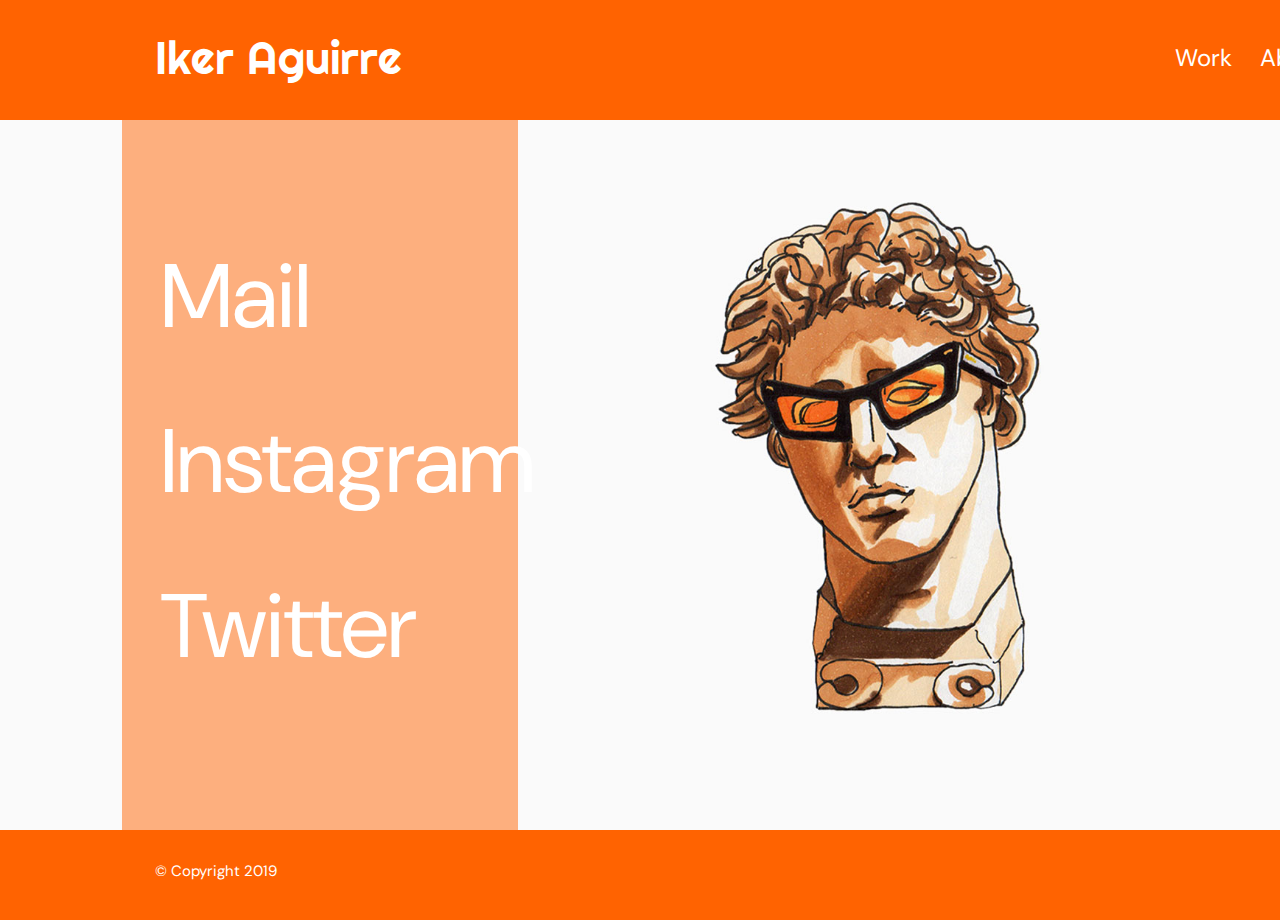
<file: contact.html>
<!doctype html>
<html class="no-js" lang="">

<head>
  <meta charset="utf-8">
  <title>Iker Aguirre | Contact</title>
  <meta name="description" content="">
  <meta name="viewport" content="width=device-width, initial-scale=1">

  <link rel="manifest" href="site.webmanifest">
  <link rel="apple-touch-icon" href="icon.png">
  <!-- Place favicon.ico in the root directory -->

  <link rel="stylesheet" href="css/normalize.css">
  <link rel="stylesheet" type="text/css" href="https://stackpath.bootstrapcdn.com/bootstrap/4.3.1/css/bootstrap.min.css">
  <link rel="stylesheet" href="css/main.css">
  <link href="https://fonts.googleapis.com/css?family=DM+Sans|Righteous&display=swap" rel="stylesheet">

</head>

<body id="contact">
  <!--[if IE]>
    <p class="browserupgrade">You are using an <strong>outdated</strong> browser. Please <a href="https://browsehappy.com/">upgrade your browser</a> to improve your experience and security.</p>
  <![endif]-->

  <!-- Add your site or application content here -->


  <div class="container-fluid">
  <div class="row" id="header">
    <div class="col-md-1">
    </div>
    <div class="col-md-3">
      <li id="homelink"><a href="index.html" style="color: #fff">Iker Aguirre</a></li>
    </div>
    <div class="col-md-4">
    </div>
    <div class="col-md-3">
      <ul id="navigation" class="copy-font">
        <li><a href="work.html">Work</a></li>
        <li><a href="about.html">About</a></li>
        <li><a href="contact.html">Contact</a></li>
      </ul>
    </div>
    <div class="col-md-1">
    </div>
  </div>
  <div class="row">
    <div class="col-md-12">
    </div>
  </div>
  <div class="row" id="content">
    <div class="col-md-1">
    </div>
    <div class="col-md-4">
      <ul id="conlinks" class="copy-font">
        <li><a href="mailto:ikeraguirre2607@gmail.com">Mail</a></li>
        <li><a href="http://www.instagram.com/txikuri" target="_blank">Instagram</a></li>
        <li><a href="https://twitter.com/eltxikuri" target="_blank">Twitter</a></li>
      </ul>
    </div>
    <div class="col-md-7">
    </div>
  </div>
  <div class="row">
    <div class="col-md-12">
    </div>
  </div>
  <div class="row" id="footer">
    <div class="col-md-1">
    </div>
    <div class="col-md-10">
      <p id="copyright" class="copy-font"> 
          © Copyright 2019
      </p>
    </div>
    <div class="col-md-1">
    </div>
  </div>
</div>

  <!-- Google Analytics: change UA-XXXXX-Y to be your site's ID. -->
  <script>
    window.ga = function () { ga.q.push(arguments) }; ga.q = []; ga.l = +new Date;
    ga('create', 'UA-XXXXX-Y', 'auto'); ga('set','transport','beacon'); ga('send', 'pageview')
  </script>
  <script src="https://www.google-analytics.com/analytics.js" async></script>
</body>

</html>
</file>
<file: css/main.css>
/*! HTML5 Boilerplate v7.2.0 | MIT License | https://html5boilerplate.com/ */

/* main.css 2.0.0 | MIT License | https://github.com/h5bp/main.css#readme */
/*
 * What follows is the result of much research on cross-browser styling.
 * Credit left inline and big thanks to Nicolas Gallagher, Jonathan Neal,
 * Kroc Camen, and the H5BP dev community and team.
 */

/* ==========================================================================
   Base styles: opinionated defaults
   ========================================================================== */

html {
  color: #222;
  font-size: 1em;
  line-height: 1.4;
}

/*
 * Remove text-shadow in selection highlight:
 * https://twitter.com/miketaylr/status/12228805301
 *
 * Vendor-prefixed and regular ::selection selectors cannot be combined:
 * https://stackoverflow.com/a/16982510/7133471
 *
 * Customize the background color to match your design.
 */

::-moz-selection {
  background: #b3d4fc;
  text-shadow: none;
}

::selection {
  background: #b3d4fc;
  text-shadow: none;
}

/*
 * A better looking default horizontal rule
 */

hr {
  display: block;
  height: 1px;
  border: 0;
  border-top: 1px solid #ccc;
  margin: 1em 0;
  padding: 0;
}

/*
 * Remove the gap between audio, canvas, iframes,
 * images, videos and the bottom of their containers:
 * https://github.com/h5bp/html5-boilerplate/issues/440
 */

audio,
canvas,
iframe,
img,
svg,
video {
  vertical-align: middle;
}

/*
 * Remove default fieldset styles.
 */

fieldset {
  border: 0;
  margin: 0;
  padding: 0;
}

/*
 * Allow only vertical resizing of textareas.
 */

textarea {
  resize: vertical;
}

/* ==========================================================================
   Browser Upgrade Prompt
   ========================================================================== */

.browserupgrade {
  margin: 0.2em 0;
  background: #ccc;
  color: #000;
  padding: 0.2em 0;
}

/* ==========================================================================
   Author's custom styles
   ========================================================================== */
#home{
  background: url('../img/grid.jpg') no-repeat center center fixed;
  background-size: cover;
  overflow-y:hidden;
}

#about{
  background: url('../img/grid.jpg') no-repeat center center fixed;
  background-size: cover;
  overflow-y:hidden;
}

#contact{
  background: url('../img/grid.jpg') no-repeat center center fixed;
  background-size: cover;
  overflow-y:hidden;
}

#work{
  background-color: #FFF;
}

.overlay { 
   position: fixed;
   top: 0; right: 0; bottom: 0; left: 0; }

.photo {
  width: 400px;
  margin-top: 20px;
  margin-bottom: 20px;
  float: left;
  width: 100%;
  padding: 3px;
}   

#homelink{
  color: #FFF; 
  font-family: 'Righteous', cursive;
  font-size: 45px; 
  margin: 24px 0 0 0;
  list-style-type: none;
  text-decoration: none;
}

#header{
  background-color: #FF6301;
  height: 120px;
  width: 1680px;
}

#content{

  height: 710px;
}

#workcontent{

  height: 710px;
}

#aboutcontent{

  height: 710px;
}

#navigation{
  color:  #FFF;
  list-style-type: none;
}

#navigation li{
  display: inline-block;
  color: #FFF;
  margin: 40px 24px 0 0;
  font-size: 24px;
}

#navigation a{
  color:#FFF;

}

#conlinks{
  text-align: left;
  color: #FFF;
  background-color: rgba(255, 99, 1, 0.5);
  height: 100%;
  margin: 0 0 0 0;
  padding: 20% 20% 0 10%;
  list-style-type: none;
}

#conlinks li{
  display: block;
  color: #FFF;
  margin: 30px 24px 0 0;
  font-size: 90px;
}

#conlinks a{
  color:#FFF;

}

.copy-font{
  font-family: 'DM Sans';
}

#desc{
  text-align: left;
  font-size: 30px;
  color: #FFF;
  background-color: rgba(255, 99, 1, 0.5);
  height: 100%;
  margin: 0 0 0 0;
  padding: 45% 20% 0 10%;
}

#aboutdesc{
  text-align: left;
  font-size: 30px;
  color: #FFF;
  background-color: rgba(255, 99, 1, 0.5);
  height: 100%;
  padding: 20% 20% 0 10% ;
  margin: 0 0 0 0;
}

#footer{
  background-color: #FF6301;
  height: 90px;
  width: 1680px;
}

#copyright{
    font-size: 15px ;
    color: #FFF;
    margin: 30px 0px 0px 0px;

}

#featured{
  width: 300px;
}


@media (max-width: 1024px) {

#home{
  background: #fff;
  background-size: cover;
  overflow-y:hidden;
}

#about{
  background:#fff;
  background-size: cover;
  overflow-y:hidden;
}

#contact{
  background:#fff;
  background-size: cover;
  overflow-y:hidden;
}

#work{
  background-color: #FFF;
}

.overlay { 
   position: fixed;
   top: 0; right: 0; bottom: 0; left: 0; }

.photo {
  width: 400px;
  margin-top: 20px;
  margin-bottom: 20px;
  float: left;
  width: 100%;
  padding: 3px;
}   

#homelink{
  color: #FFF; 
  font-family: 'Righteous', cursive;
  font-size: 30px; 
  margin: 15px 0 0 150px;
  list-style-type: none;
  text-decoration: none;
}

#header{
  background-color: #FF6301;
  height: 120px;
  width: 510px;
}

#content{

  height: 710px;
}

#workcontent{

  height: 710px;
}

#aboutcontent{

  height: 710px;
}

#navigation{
  color:  #FFF;
  list-style-type: none;
}

#navigation li{
  display: inline-block;
  color: #FFF;
  margin: 0px 30px 0 40px;
  font-size: 21px;
}

#navigation a{
  color:#FFF;

}

#conlinks{
  text-align: left;
  color: #FFF;
  background-color: rgba(255, 99, 1, 0.5);
  height: 100%;
  margin: 0 0 0 0;
  padding: 7% 20% 0 5%;
  list-style-type: none;
}

#conlinks li{
  display: block;
  color: #FFF;
  margin: 30px 24px 0 0;
  font-size: 90px;
}

#conlinks a{
  color:#FFF;

}

.copy-font{
  font-family: 'DM Sans';
}

#desc{
  text-align: left;
  font-size: 30px;
  color: #FFF;
  background-color: rgba(255, 99, 1, 0.5);
  height: 100%;
  margin: 0 0 0 0;
  padding: 20% 20% 0 20%;
}

#aboutdesc{
  text-align: left;
  font-size: 30px;
  color: #FFF;
  background-color: rgba(255, 99, 1, 0.5);
  height: 100%;
  padding: 7% 20% 0 10% ;
  margin: 0 0 0 0;
}

#footer{
  background-color: #FF6301;
  height: 90px;
  width: 510px;
}

#copyright{
    font-size: 15px ;
    color: #FFF;
    margin: 15px 0px 0px 15px;

}

#featured{
  width: 300px;
}  

}

}
/* ==========================================================================
   Helper classes
   ========================================================================== */

/*
 * Hide visually and from screen readers
 */

.hidden {
  display: none !important;
}

/*
* Hide only visually, but have it available for screen readers:
* https://snook.ca/archives/html_and_css/hiding-content-for-accessibility
*
* 1. For long content, line feeds are not interpreted as spaces and small width
*    causes content to wrap 1 word per line:
*    https://medium.com/@jessebeach/beware-smushed-off-screen-accessible-text-5952a4c2cbfe
*/

.sr-only {
  border: 0;
  clip: rect(0, 0, 0, 0);
  height: 1px;
  margin: -1px;
  overflow: hidden;
  padding: 0;
  position: absolute;
  white-space: nowrap;
  width: 1px;
  /* 1 */
}

/*
* Extends the .sr-only class to allow the element
* to be focusable when navigated to via the keyboard:
* https://www.drupal.org/node/897638
*/

.sr-only.focusable:active,
.sr-only.focusable:focus {
  clip: auto;
  height: auto;
  margin: 0;
  overflow: visible;
  position: static;
  white-space: inherit;
  width: auto;
}

/*
* Hide visually and from screen readers, but maintain layout
*/

.invisible {
  visibility: hidden;
}

/*
* Clearfix: contain floats
*
* For modern browsers
* 1. The space content is one way to avoid an Opera bug when the
*    `contenteditable` attribute is included anywhere else in the document.
*    Otherwise it causes space to appear at the top and bottom of elements
*    that receive the `clearfix` class.
* 2. The use of `table` rather than `block` is only necessary if using
*    `:before` to contain the top-margins of child elements.
*/

.clearfix:before,
.clearfix:after {
  content: " ";
  /* 1 */
  display: table;
  /* 2 */
}

.clearfix:after {
  clear: both;
}

/* ==========================================================================
   EXAMPLE Media Queries for Responsive Design.
   These examples override the primary ('mobile first') styles.
   Modify as content requires.
   ========================================================================== */

@media only screen and (min-width: 35em) {
  /* Style adjustments for viewports that meet the condition */
}

@media print,
  (-webkit-min-device-pixel-ratio: 1.25),
  (min-resolution: 1.25dppx),
  (min-resolution: 120dpi) {
  /* Style adjustments for high resolution devices */
}

/* ==========================================================================
   Print styles.
   Inlined to avoid the additional HTTP request:
   https://www.phpied.com/delay-loading-your-print-css/
   ========================================================================== */

@media print {
  *,
  *:before,
  *:after {
    background: transparent !important;
    color: #000 !important;
    /* Black prints faster */
    -webkit-box-shadow: none !important;
    box-shadow: none !important;
    text-shadow: none !important;
  }
  a,
  a:visited {
    text-decoration: underline;
  }
  a[href]:after {
    content: " (" attr(href) ")";
  }
  abbr[title]:after {
    content: " (" attr(title) ")";
  }
  /*
     * Don't show links that are fragment identifiers,
     * or use the `javascript:` pseudo protocol
     */
  a[href^="#"]:after,
  a[href^="javascript:"]:after {
    content: "";
  }
  pre {
    white-space: pre-wrap !important;
  }
  pre,
  blockquote {
    border: 1px solid #999;
    page-break-inside: avoid;
  }
  /*
     * Printing Tables:
     * https://web.archive.org/web/20180815150934/http://css-discuss.incutio.com/wiki/Printing_Tables
     */
  thead {
    display: table-header-group;
  }
  tr,
  img {
    page-break-inside: avoid;
  }
  p,
  h2,
  h3 {
    orphans: 3;
    widows: 3;
  }
  h2,
  h3 {
    page-break-after: avoid;
  }
}
</file>
